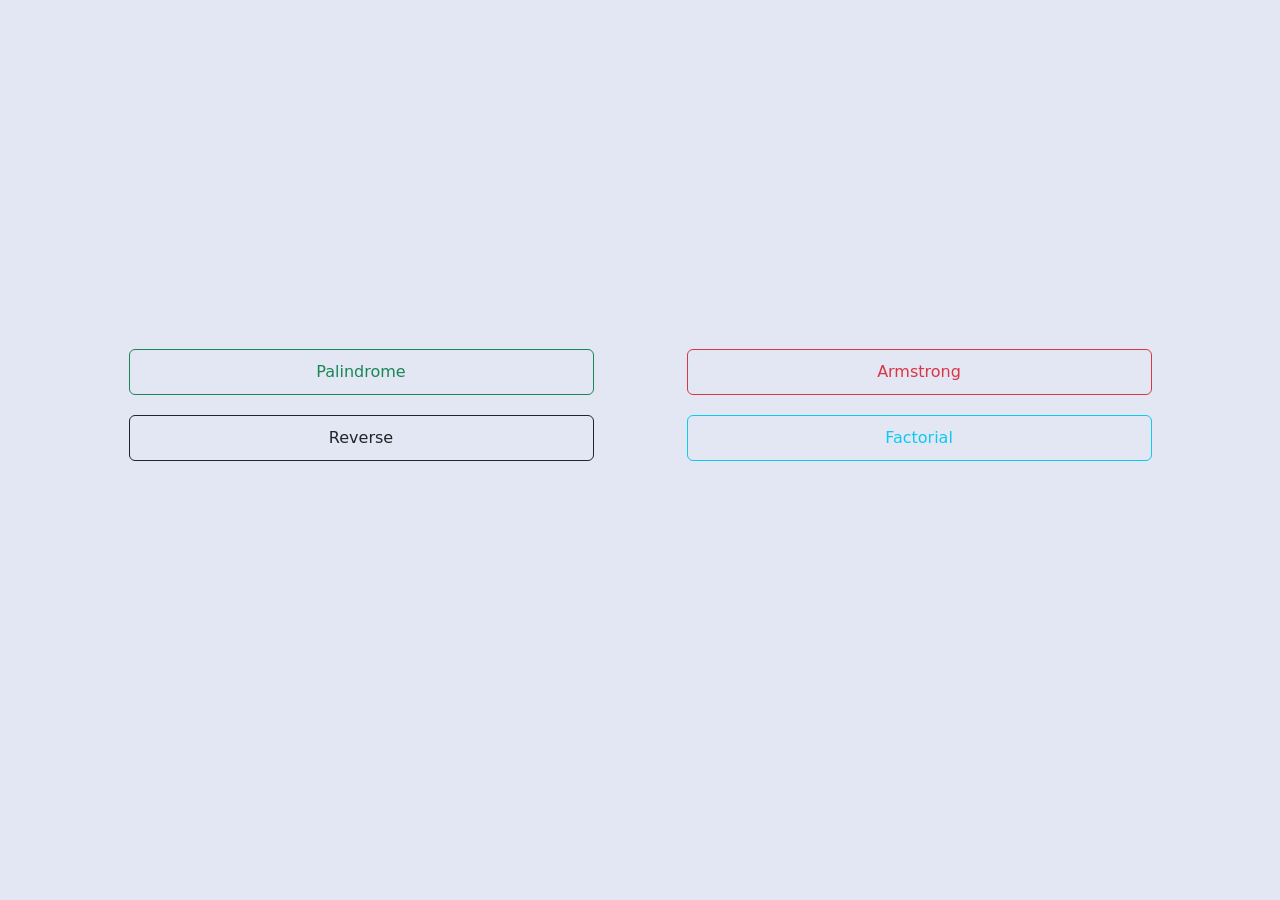
<file: index.html>
<!DOCTYPE html>
<html lang="en">
<head>
    <meta charset="UTF-8">
    <meta name="viewport" content="width=device-width, initial-scale=1.0">
    <title>Home</title>
    <link href="https://cdn.jsdelivr.net/npm/bootstrap@5.0.2/dist/css/bootstrap.min.css" rel="stylesheet" integrity="sha384-EVSTQN3/azprG1Anm3QDgpJLIm9Nao0Yz1ztcQTwFspd3yD65VohhpuuCOmLASjC" crossorigin="anonymous">
    <style>
        body {
            display: flex;
            height: 90vh;
            justify-content: center;
            align-items: center;
            background: #E3E6F3;
        }
        .container {
            text-align: center;
        }
        .btn {
            margin: 10px;
            padding: 10px;
        }
    </style>
</head>
<body>
    <div class="container row">
        <!-- Button 1 - Success -->
         
        <a href="pal.html"  class="btn btn-outline-success col-12 col-sm-5  mx-auto">Palindrome</a>
        
        <!-- Button 2 - Danger -->
        <a href="arm.html" class="btn btn-outline-danger col-12 col-sm-5  mx-auto">Armstrong</a>
        
        <!-- Button 3 - Warning -->
        <a href="rev.html" class="btn btn-outline-dark col-12 col-sm-5  mx-auto">Reverse</a>
        
        <!-- Button 4 - Info -->
        <a href="fact.html" class="btn btn-outline-info col-12 col-sm-5  mx-auto">Factorial</a>
    </div>
</body>
</html>
</file>
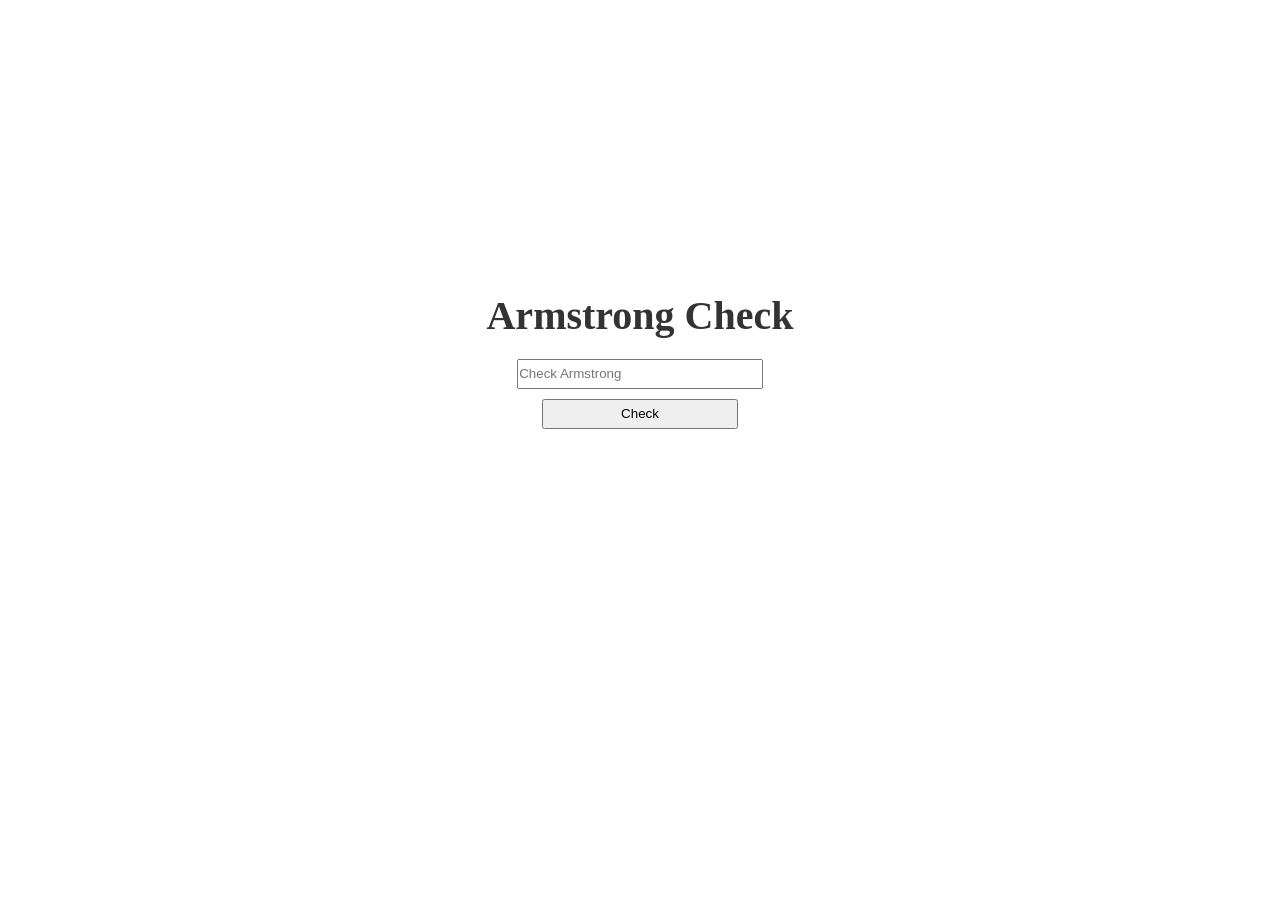
<file: arm.html>
<!DOCTYPE html>
<html>
<head>
    <title>Armstrong Check</title>
    <link rel="stylesheet" href="arm.css">
</head>
<body>
    <div class="wrap">
       <h2 class="pd">Armstrong Check</h2> 
       <div class="chk">
    <input type="text" id="in" placeholder="Check Armstrong" draggable="false">
    <h2 id="dis"></h2>
    <button id="ck">Check</button>
    </div>
    </div>
    <script src="arm.js"></script>
</body>
</html>
</file>
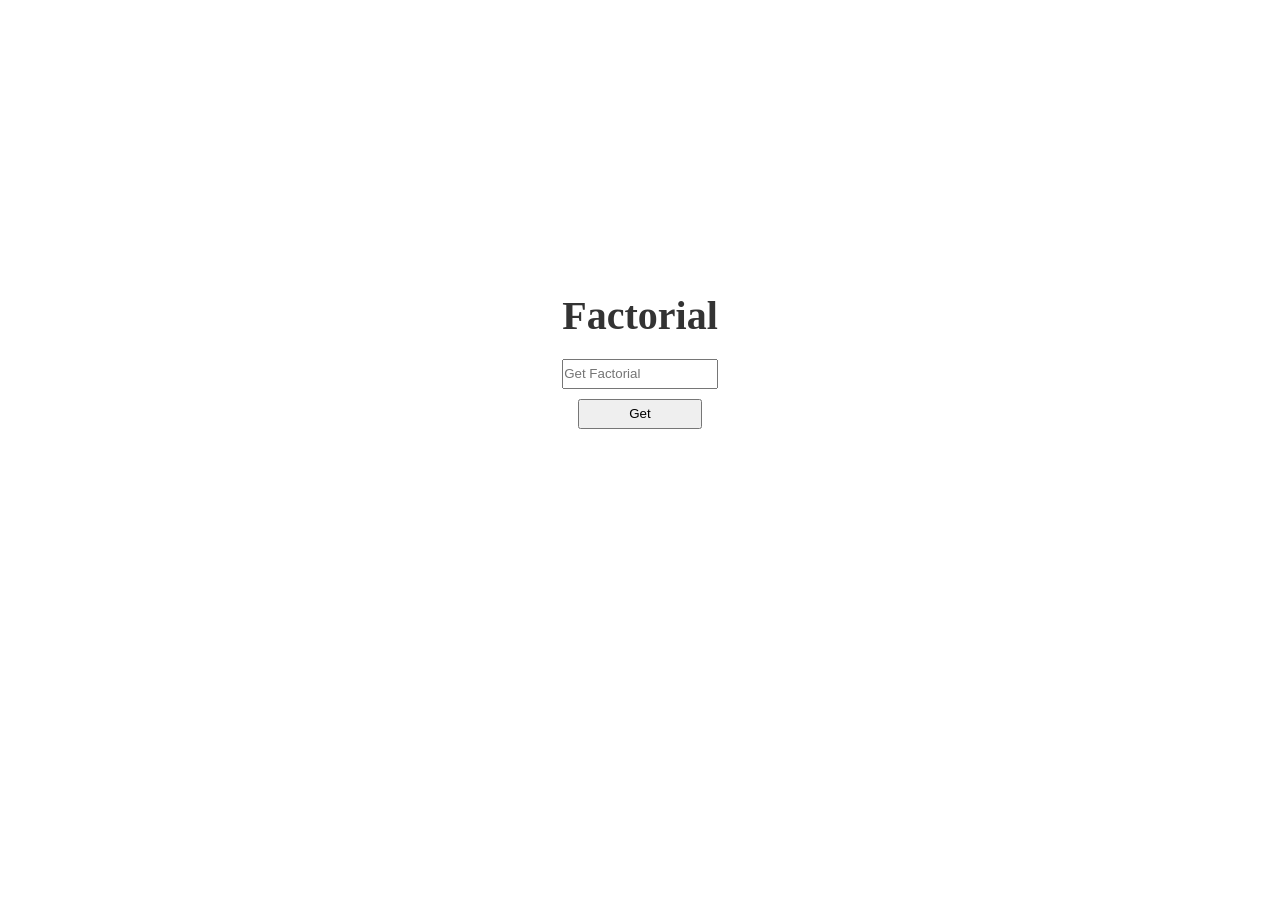
<file: fact.html>
<!DOCTYPE html>
<html>
<head>
    <title>Factorial</title>
    <link rel="stylesheet" href="fact.css">
</head>
<body>
    <div class="wrap">
       <h2 class="pd">Factorial</h2> 
       <div class="chk">
    <input type="text" id="in" placeholder="Get Factorial" draggable="false">
    <h2 id="dis"></h2>
    <button id="ck">Get</button>
    </div>
    </div>
    <script src="fact.js"></script>
</body>
</html>
</file>
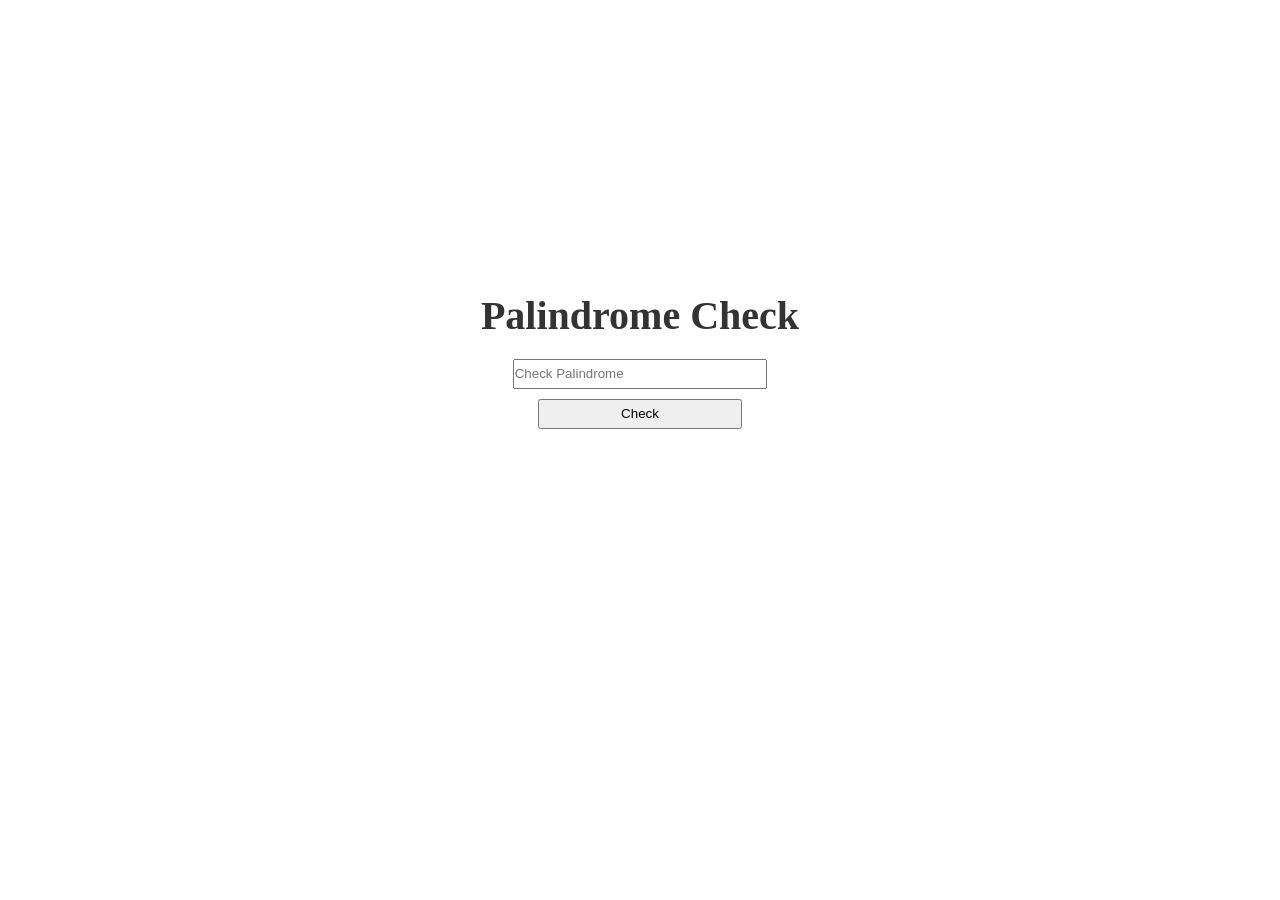
<file: pal.html>
<!DOCTYPE html>
<html>
<head>
    <title>Palindrome Check</title>
    <link rel="stylesheet" href="pal.css">
</head>
<body>
    <div class="wrap">
       <h2 class="pd">Palindrome Check</h2> 
       <div class="chk">
    <input type="text" id="in" placeholder="Check Palindrome" draggable="false">
    <h2 id="dis"></h2>
    <button id="ck">Check</button>
    </div>
    </div>
    <script src="pal.js"></script>
</body>
</html>
</file>
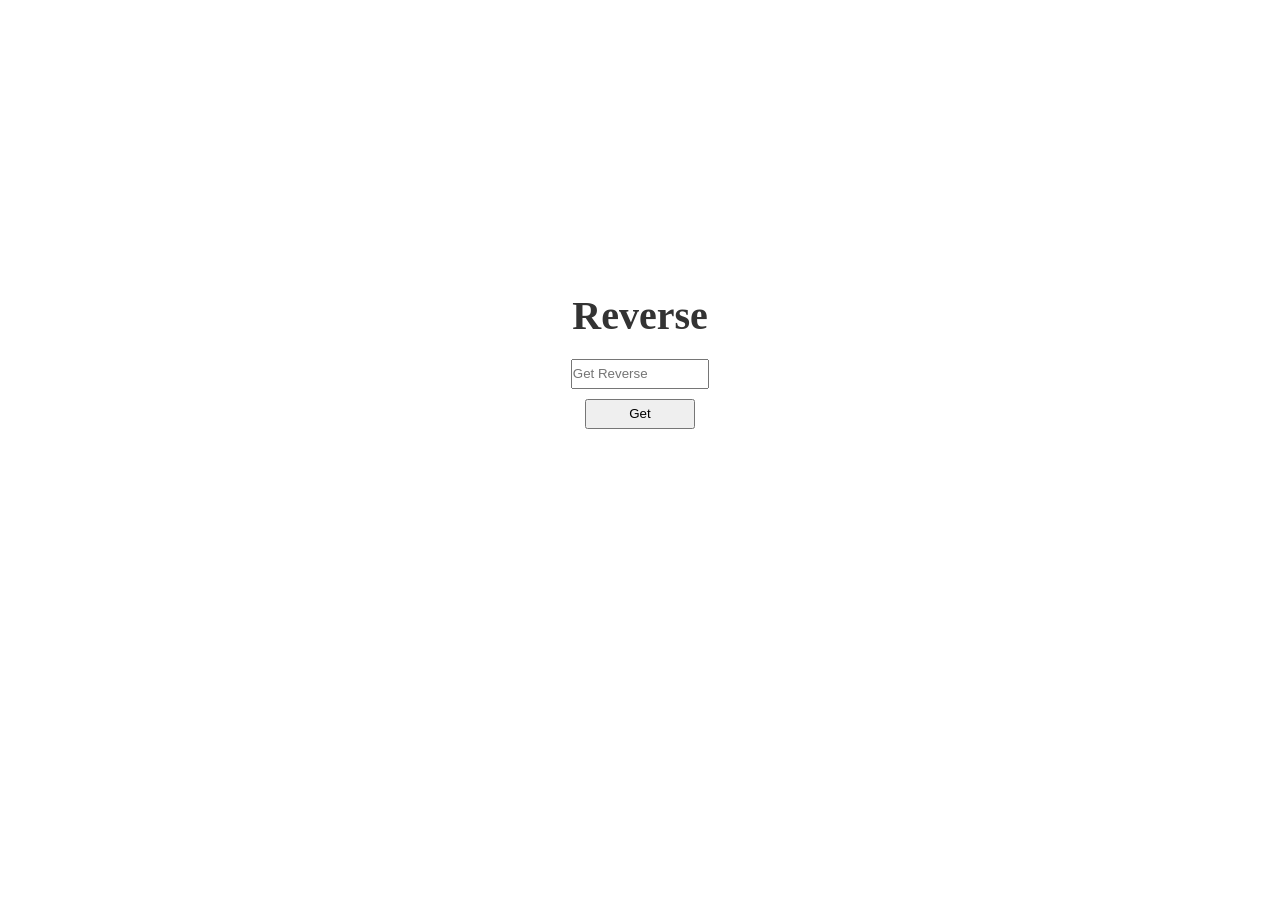
<file: rev.html>
<!DOCTYPE html>
<html>
<head>
    <title>Reverse</title>
    <link rel="stylesheet" href="rev.css">
</head>
<body>
    <div class="wrap">
       <h2 class="pd">Reverse</h2> 
       <div class="chk">
    <input type="text" id="in" placeholder="Get Reverse" draggable="false">
    <h2 id="dis"></h2>
    <button id="ck">Get</button>
    </div>
    </div>
    <script src="rev.js"></script>
</body>
</html>
</file>
<file: arm.css>
*{
    margin: 0;
    padding: 0;
    box-sizing: border-box;
}

body{
    height: 90vh;
    display: flex;
    justify-content: center;
    align-items: center;
    background-color: #fff;
}

.wrap{
    
    display: flex;
    flex-direction: column;
    justify-content: center;
    align-items: center;
    margin-bottom: 80px;
}

.wrap>h2{
    font-size: 40px;
    padding-bottom: 20px;
    user-select: none;
}

.chk>input{
    width: 100%;
    height: 30px;
    
}

.chk>button{
    width: 80%;
    margin-bottom: 10px;
    height: 30px;
    cursor: pointer;
    user-select: none;
}

.chk{
    
    display: flex;
    flex-direction: column;
    justify-content: center;
    align-items: center;
    width: 80%;
}

#dis{
    font-size: medium;
    margin: 5px auto;
    user-select: none;
}

.pd{
    color: #333333;
}
</file>
<file: fact.css>
*{
    margin: 0;
    padding: 0;
    box-sizing: border-box;
}

body{
    height: 90vh;
    display: flex;
    justify-content: center;
    align-items: center;
    background-color: #fff;
}

.wrap{
    
    display: flex;
    flex-direction: column;
    justify-content: center;
    align-items: center;
    margin-bottom: 80px;
}

.wrap>h2{
    font-size: 40px;
    padding-bottom: 20px;
    user-select: none;
}

.chk>input{
    width: 100%;
    height: 30px;
    
}

.chk>button{
    width: 80%;
    margin-bottom: 10px;
    height: 30px;
    cursor: pointer;
    user-select: none;
}

.chk{
    
    display: flex;
    flex-direction: column;
    justify-content: center;
    align-items: center;
    width: 90%;
}

#dis{
    font-size: medium;
    margin: 5px auto;
    width: 100%;
    text-align: center;
}

.pd{
    color: #333333;
}
</file>
<file: pal.css>
*{
    margin: 0;
    padding: 0;
    box-sizing: border-box;
}

body{
    height: 90vh;
    display: flex;
    justify-content: center;
    align-items: center;
    background-color: #fff;
}

.wrap{
    
    display: flex;
    flex-direction: column;
    justify-content: center;
    align-items: center;
    margin-bottom: 80px;
}

.wrap>h2{
    font-size: 40px;
    padding-bottom: 20px;
    user-select: none;
}

.chk>input{
    width: 100%;
    height: 30px;
    
}

.chk>button{
    width: 80%;
    margin-bottom: 10px;
    height: 30px;
    cursor: pointer;
    user-select: none;
}

.chk{
    
    display: flex;
    flex-direction: column;
    justify-content: center;
    align-items: center;
    width: 80%;
}

#dis{
    font-size: medium;
    margin: 5px auto;
    user-select: none;
}

.pd{
    color: #333333;
}
</file>
<file: rev.css>
*{
    margin: 0;
    padding: 0;
    box-sizing: border-box;
}

body{
    height: 90vh;
    display: flex;
    justify-content: center;
    align-items: center;
    background-color: #fff;
}

.wrap{
    
    display: flex;
    flex-direction: column;
    justify-content: center;
    align-items: center;
    margin-bottom: 80px;
}

.wrap>h2{
    font-size: 40px;
    padding-bottom: 20px;
    user-select: none;
}

.chk>input{
    width: 100%;
    height: 30px;
    
}

.chk>button{
    width: 80%;
    margin-bottom: 10px;
    height: 30px;
    cursor: pointer;
    user-select: none;
}

.chk{
    
    display: flex;
    flex-direction: column;
    justify-content: center;
    align-items: center;
    width: 80%;
}

#dis{
    font-size: medium;
    margin: 5px auto;
    
}

.pd{
    color: #333333;
}
</file>
